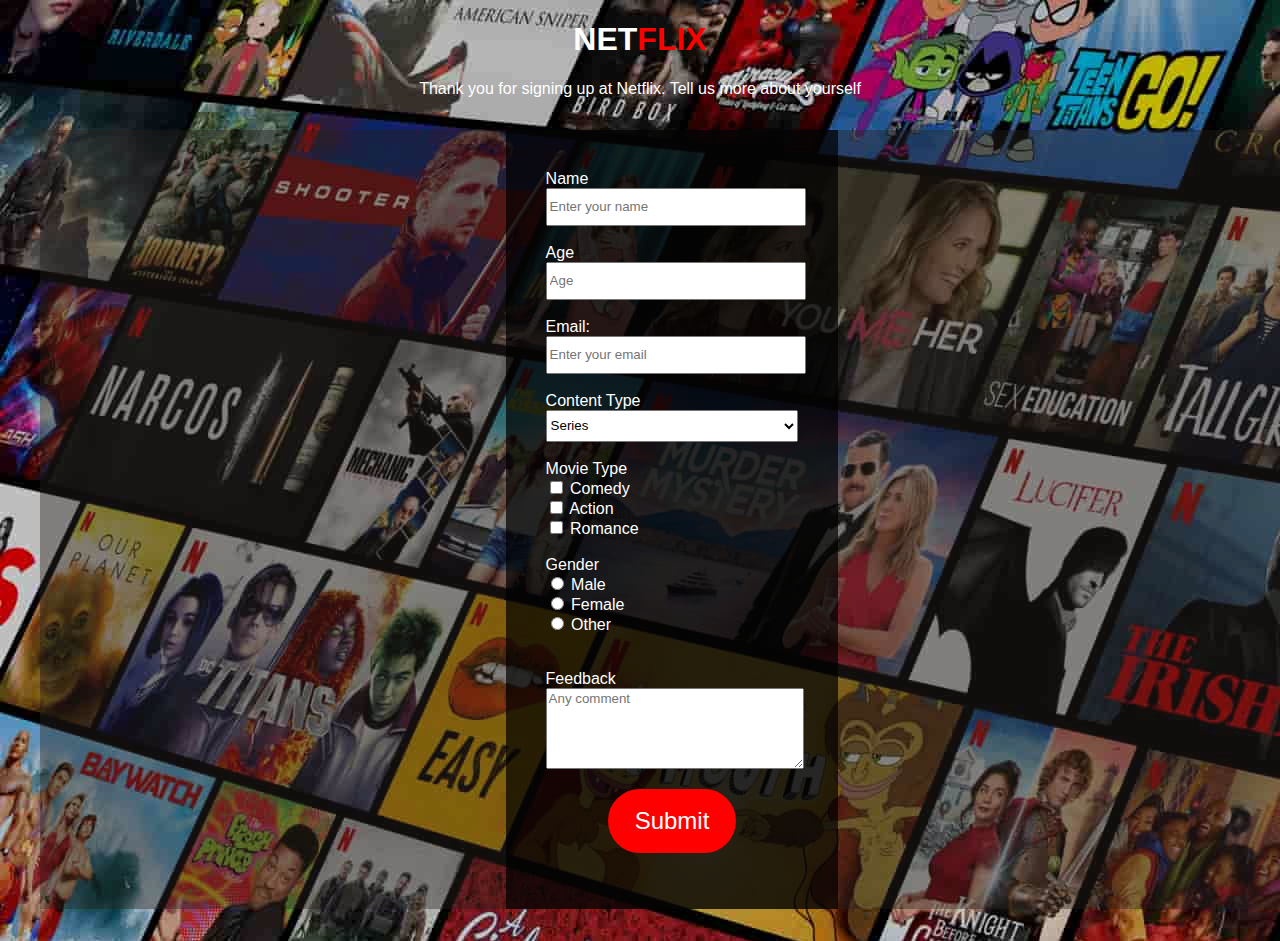
<file: index.html>
<!DOCTYPE html>
<html lang="en">
  <head>
    <meta charset="UTF-8" />
    <meta http-equiv="X-UA-Compatible" content="IE=edge" />
    <meta name="viewport" content="width=device-width, initial-scale=1.0" />
    <title>Netflix</title>
    <link rel="stylesheet" href="./style.css" />
  </head>
  <body>
    <header>
      <h1 >
       NET<span style="color: red">FLIX</span>
       </h1>
        <p>Thank you for signing up at Netflix. Tell us more about yourself</p>

   </header>
    <main>
    <section> 
      <form action="./results.html" method="get">
        <div>
            <label for="isim">Name</label><br>
            <input style="color: black" class="genis" type="text" id="isim" name="isim1" value="" 
            placeholder="Enter your name" required/><br><br>
        <div>
        <div>
                <label for="yas">Age</label><br>
                <input style="color: black" class="genis" type="number" id="yas" name="yaş1" value=""
                 max="100" step="1" placeholder="Age"/><br><br>
        </div>
        <div>
            <label for="email">Email:</label><br>
            <input style="color: black" class="genis" type="mail" id="email" name="email" placeholder="Enter your email"><br><br>
        
        </div>
        <div>
            <label for="content">Content Type</label><br>
            <select style="color: black" class="genis" name="content" id="content">
                <option value="Series"> Series </option>
                <option value="Film"> Film </option>
                <option value="Animation"> Animation </option>
            </select><br><br>
        </div>

        <div>
            <label for="">Movie Type </label><br>
    
            <input type="checkbox" id="comedy" name="film1" value="comedy">
            <label for="comedy">Comedy </label> <br>
        

            <input type="checkbox" id="action" name="film2" value="action">
            <label for="action">Action</label><br>
        

            <input type="checkbox" id="rom" name="film3" value="romance">
            <label for="rom">Romance</label><br><br>
        </div>

      <div>
      <label> Gender </label> <br>
      
       <input type="radio" id="erkek" name="cinsiyet" value="Male">
       <label for="erkek">Male</label><br>
      
      <input type="radio" id="kadın" name="cinsiyet" value="Female">
      <label for="kadın">Female</label><br>
      
      <input type="radio" id="none" name="cinsiyet" value="Other">
      <label for="none">Other</label><br><br><br>
      </div>
       
      <div>
          <label for="yorum">Feedback</label>
          <br />
          <textarea style="color: black" class="genis"
            name="yorum"
            id="yorum"
            rows="5"
            style="resize: none"
            maxlength="100"
            placeholder="Any comment"
          ></textarea>
        </div>
        <div class="send">
          <input type="submit" value="Submit" />
        </div>
      </form>
    </section>

    </main>
  </body>
</html>
</file>
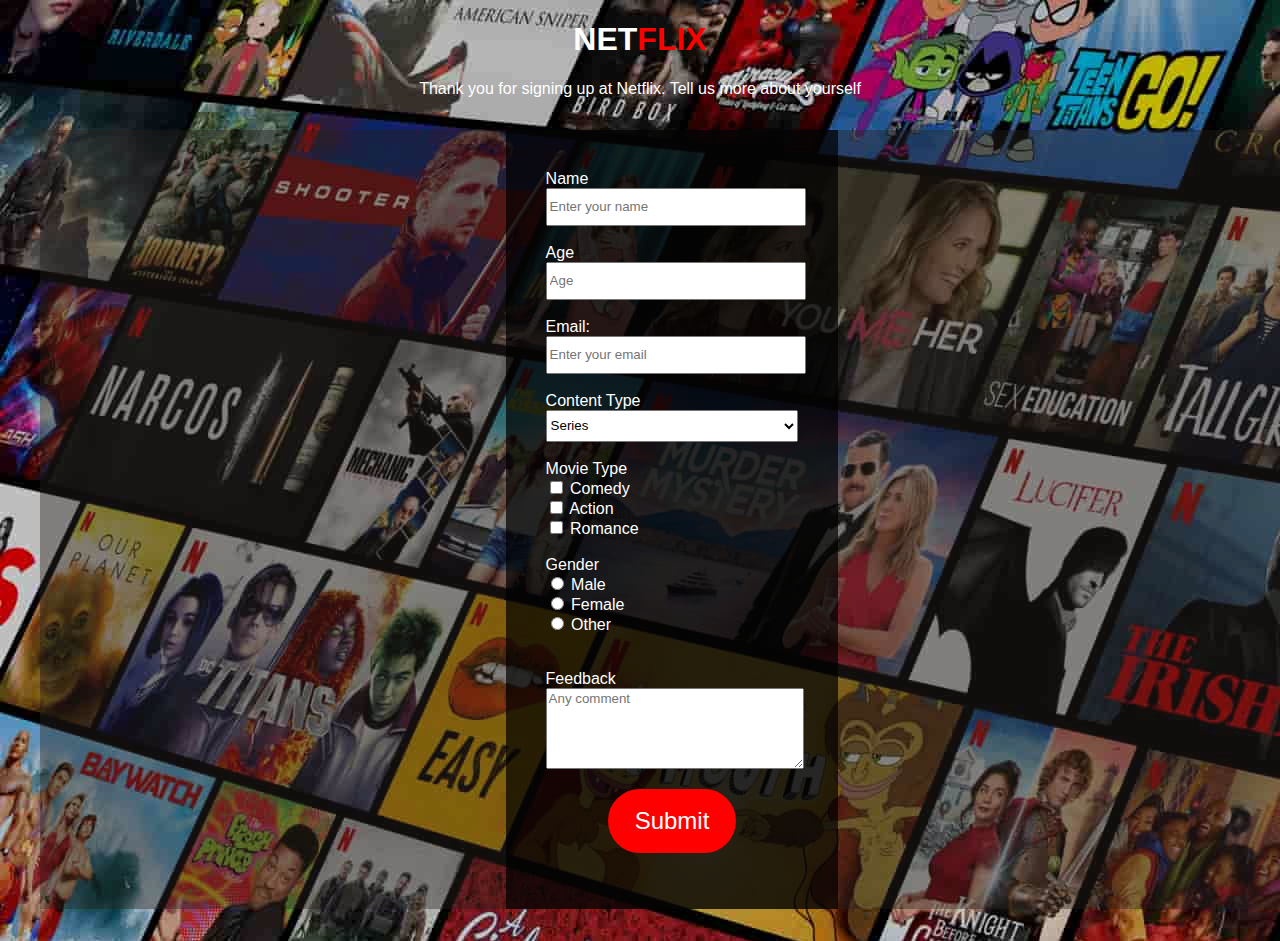
<file: 1-index.html>
<!DOCTYPE html>
<html lang="en">
  <head>
    <meta charset="UTF-8" />
    <meta http-equiv="X-UA-Compatible" content="IE=edge" />
    <meta name="viewport" content="width=device-width, initial-scale=1.0" />
    <title>Netflix</title>
    <link rel="stylesheet" href="./3-style.css" />
  </head>
  <body>
    <header>
      <h1 >
       NET<span style="color: red">FLIX</span>
       </h1>
        <p>Thank you for signing up at Netflix. Tell us more about yourself</p>

   </header>
    <main>
    <section> 
      <form action="./2-results.html" method="get">
        <div>
            <label for="isim">Name</label><br>
            <input style="color: black" class="genis" type="text" id="isim" name="isim1" value="" 
            placeholder="Enter your name" required/><br><br>
        <div>
        <div>
                <label for="yas">Age</label><br>
                <input style="color: black" class="genis" type="number" id="yas" name="yaş1" value=""
                 max="100" step="1" placeholder="Age"/><br><br>
        </div>
        <div>
            <label for="email">Email:</label><br>
            <input style="color: black" class="genis" type="mail" id="email" name="email" placeholder="Enter your email"><br><br>
        
        </div>
        <div>
            <label for="content">Content Type</label><br>
            <select style="color: black" class="genis" name="content" id="content">
                <option value="Series"> Series </option>
                <option value="Film"> Film </option>
                <option value="Animation"> Animation </option>
            </select><br><br>
        </div>

        <div>
            <label for="">Movie Type </label><br>
    
            <input type="checkbox" id="comedy" name="film1" value="comedy">
            <label for="comedy">Comedy </label> <br>
        

            <input type="checkbox" id="action" name="film2" value="action">
            <label for="action">Action</label><br>
        

            <input type="checkbox" id="rom" name="film3" value="romance">
            <label for="rom">Romance</label><br><br>
        </div>

      <div>
      <label> Gender </label> <br>
      
       <input type="radio" id="erkek" name="cinsiyet" value="Male">
       <label for="erkek">Male</label><br>
      
      <input type="radio" id="kadın" name="cinsiyet" value="Female">
      <label for="kadın">Female</label><br>
      
      <input type="radio" id="none" name="cinsiyet" value="Other">
      <label for="none">Other</label><br><br><br>
      </div>
       
      <div>
          <label for="yorum">Feedback</label>
          <br />
          <textarea style="color: black" class="genis"
            name="yorum"
            id="yorum"
            rows="5"
            style="resize: none"
            maxlength="100"
            placeholder="Any comment"
          ></textarea>
        </div>
        <div class="send">
          <input type="submit" value="Submit" />
        </div>
      </form>
    </section>

    </main>
  </body>
</html>
</file>
<file: style.css>
*{

    font-family: Arial, Helvetica, sans-serif;
}

body{
   background-image: url(./background_image.jpg);
}

header{
  color: white;
  
  text-align: center;
}
h1{
  font-weight: 900;  
}
main {
  color: white;
   display:flex;
   align-items:center;
   justify-content:center;

    text-align: center;
    width: 100%;
    margin: 2rem;
    /* height: 50%; */
    background-color: rgb(37, 33, 27, 0.4); /*arka plandaki hafif siyah kısım icin*/
  }

section{
  /*display:flex;
  align-items:center;
  justify-content:center;*/
    text-align: left;
    padding: 40px;
    width: 20%;
    font-family: Arial, Helvetica, sans-serif;
    background-color: rgb(0, 0, 0, 0.7); /*formun arka plan seffaf fonu*/
    
}
.genis{
  /* color: black; */
  width: 100%;
  height: 50%;
}

.send{

  display:flex;
  align-items:center;
  justify-content:center;

}
.send input{
  /* border-top-left-radius: 50%; */
 
  /* border-color: red; */
  border: 2px solid red;
   border-radius: 50px;
  width: 8rem;
  height: 4rem;
    background-color: red;
    color: white;
    font-size:x-large;
    padding: 1rem;
    margin: 1rem;
}
#isim, #yas, #email, #content{
  height: 2rem;
}
</file>
<file: 3-style.css>
*{

    font-family: Arial, Helvetica, sans-serif;
}

body{
   background-image: url(./background_image.jpg);
}

header{
  color: white;
  
  text-align: center;
}
h1{
  font-weight: 900;  
}
main {
  color: white;
   display:flex;
   align-items:center;
   justify-content:center;

    text-align: center;
    width: 100%;
    margin: 2rem;
    /* height: 50%; */
    background-color: rgb(37, 33, 27, 0.4); /*arka plandaki hafif siyah kısım icin*/
  }

section{
  /*display:flex;
  align-items:center;
  justify-content:center;*/
    text-align: left;
    padding: 40px;
    width: 20%;
    font-family: Arial, Helvetica, sans-serif;
    background-color: rgb(0, 0, 0, 0.7); /*formun arka plan seffaf fonu*/
    
}
.genis{
  /* color: black; */
  width: 100%;
  height: 50%;
}

.send{

  display:flex;
  align-items:center;
  justify-content:center;

}
.send input{
  /* border-top-left-radius: 50%; */
 
  /* border-color: red; */
  border: 2px solid red;
   border-radius: 50px;
  width: 8rem;
  height: 4rem;
    background-color: red;
    color: white;
    font-size:x-large;
    padding: 1rem;
    margin: 1rem;
}
#isim, #yas, #email, #content{
  height: 2rem;
}
</file>
